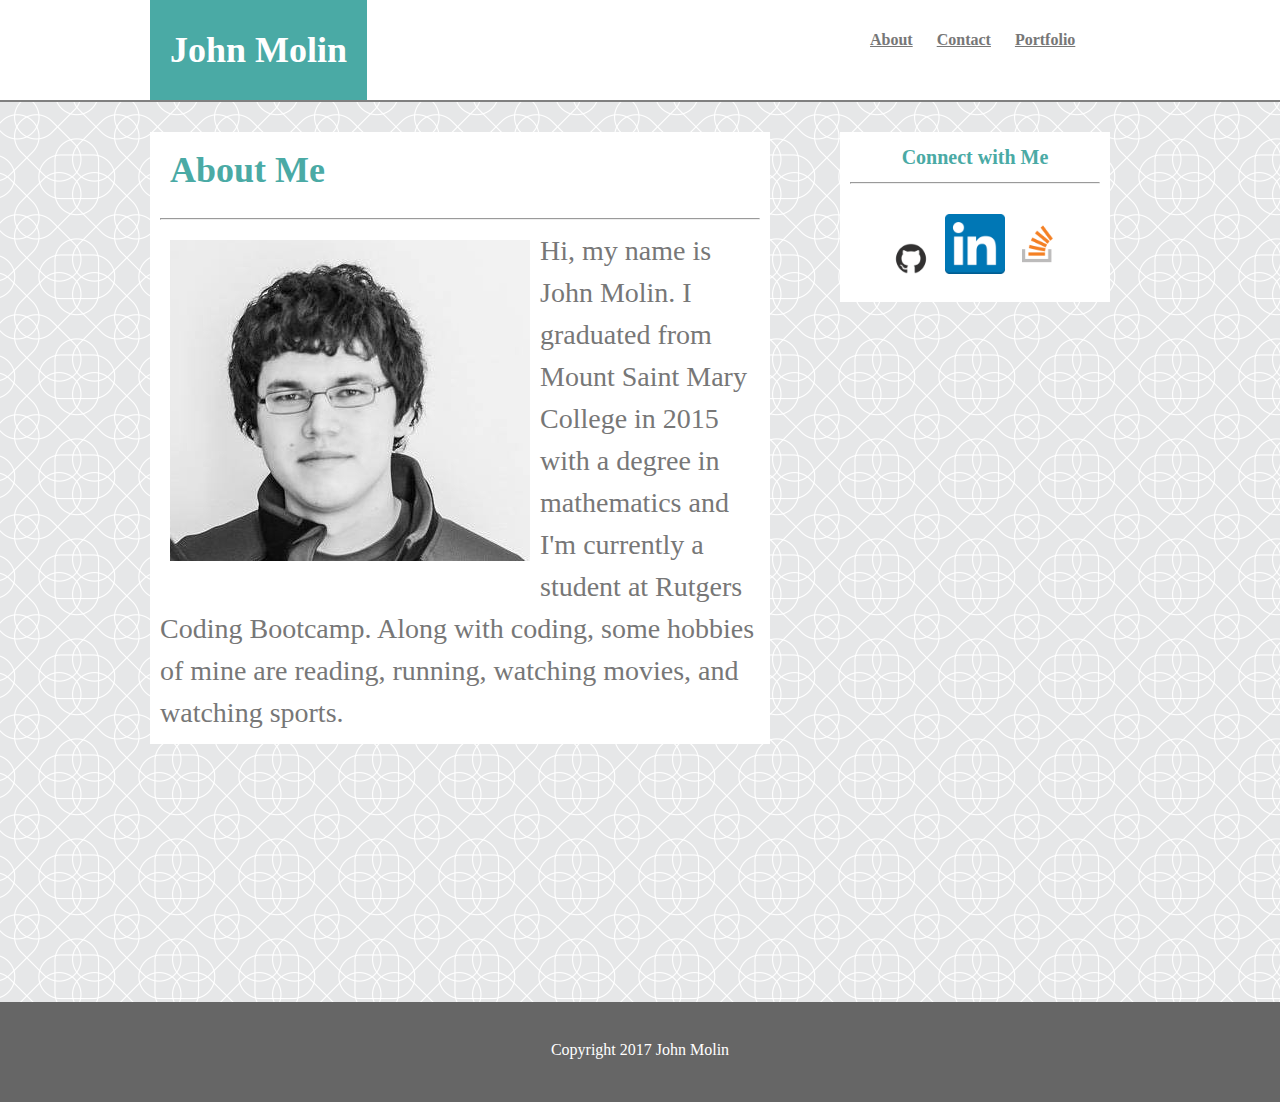
<file: index.html>
<!DOCTYPE html>
<html>
<head>
	<title>John Molin</title>

	<meta name="viewport" content="width=device-width, initial-scale=1.0">

	<link rel="stylesheet" type="text/css" href="assets/css/reset.css">
	<link rel="stylesheet" type="text/css" href="assets/css/style.css">
</head>
<body>

	<header>
		<div class="mainTitle">
			John Molin
		</div>
		<div class="links">
			<a href="#" class="individ">About</a>
			<a href="contact.html" class="individ">Contact</a>
			<a href="portfolio.html" class="individ">Portfolio</a>
		</div>
	</header>
	
	<div class="content wrapper">
		<div class="main">
			<h1>About Me</h1>
			<hr>
			<div class="mainSection">
				<div class="profilePic">
					<img id="imageOne" src="assets/images/me1.png" alt="Me">
				</div>
				<div class="para">
				Hi, my name is John Molin. I graduated from Mount Saint Mary College in 2015 with a degree in mathematics and I'm currently a student at Rutgers Coding Bootcamp. Along with coding, some hobbies of mine are reading, running, watching movies, and watching sports.
				</div>
			</div>
		</div>

		<div class="connect">
			<h2>Connect with Me</h2>
			<hr>
			<div class="connectLinks">
				<a href="https://github.com/johnmolin91"><img src="assets/images/github-mark.png" alt="Github" class="connectImages"></a>
				<a href="https://www.linkedin.com/in/john-molin-a0327612/"><img src="assets/images/linkedin.png" alt="LinkedIn" class="connectImages"></a>
				<a href="https://stackoverflow.com/users/7021030/johnmolin91"><img src="assets/images/stack-overflow.png" alt="StakcOveflow" class="connectImages"></a>
			</div>
		</div>
	</div>
	<div class="push"></div>
	<footer>
		<div class="footerText">
			Copyright 2017 John Molin
		</div>
	</footer>



</body>
</html>
</file>
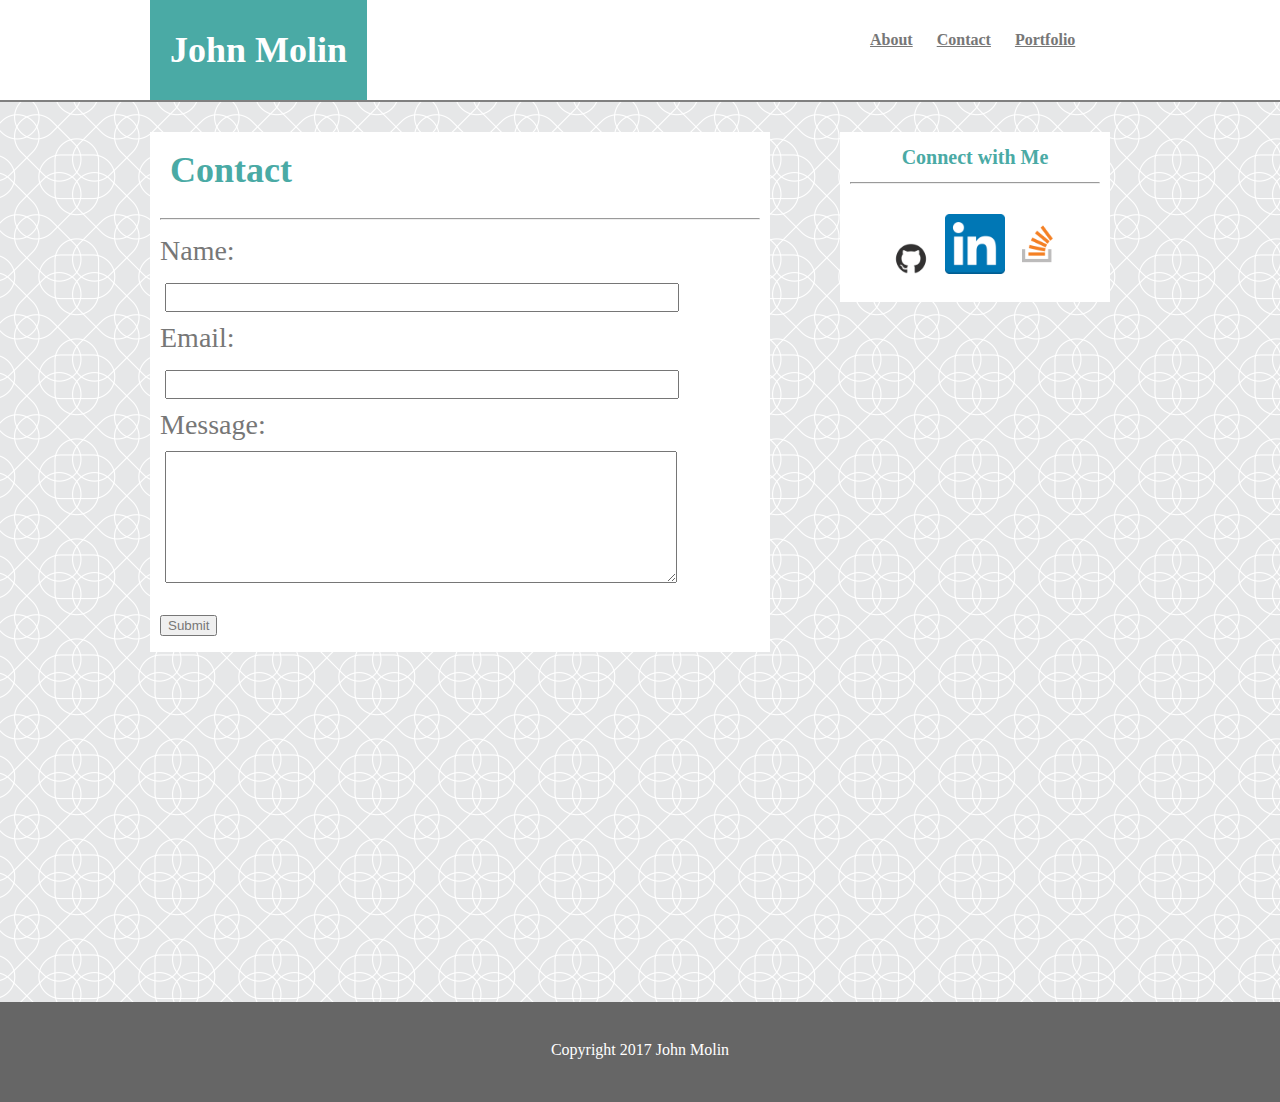
<file: contact.html>
<!DOCTYPE html>
<html>
<head>
	<title>John Molin</title>

	<meta name="viewport" content="width=device-width, initial-scale=1.0">

	<link rel="stylesheet" type="text/css" href="assets/css/reset.css">
	<link rel="stylesheet" type="text/css" href="assets/css/style.css">
</head>
<body>

	<header>
		<div class="mainTitle">
			John Molin
		</div>
		<div class="links">
			<a href="index.html" class="individ">About</a>
			<a href="#" class="individ">Contact</a>
			<a href="portfolio.html" class="individ">Portfolio</a>
		</div>
	</header>
	
	<div class="content wrapper">
		<div class="main">
			<h1>Contact</h1>
			<hr>
			<div class="mainSection">
				<div class="forms">
					<form>
	  					Name:<br>
	  					<input type="text" name="name" id="name"><br>
	  					Email:<br>
	  					<input type="text" name="email" id="email"><br>
	  					Message:<br>
	  					<textarea type="text" name="message" id="message" textarea rows="8" cols="80"></textarea><br>
					</form>
					<button type="submit" value="Submit">Submit</button>
				</div>
			</div>
		</div>

		<div class="connect">
			<h2>Connect with Me</h2>
			<hr>
			<div class="connectLinks">
				<a href="https://github.com/johnmolin91"><img src="assets/images/github-mark.png" alt="Github" class="connectImages"></a>
				<a href="https://www.linkedin.com/in/john-molin-a0327612/"><img src="assets/images/linkedin.png" alt="LinkedIn" class="connectImages"></a>
				<a href="https://stackoverflow.com/users/7021030/johnmolin91"><img src="assets/images/stack-overflow.png" alt="StackOveflow" class="connectImages"></a>
			</div>
		</div>
	</div>
	<div class="push"></div>
	<footer>
		<div class="footerText">
			Copyright 2017 John Molin
		</div>
	</footer>



</body>
</html>
</file>
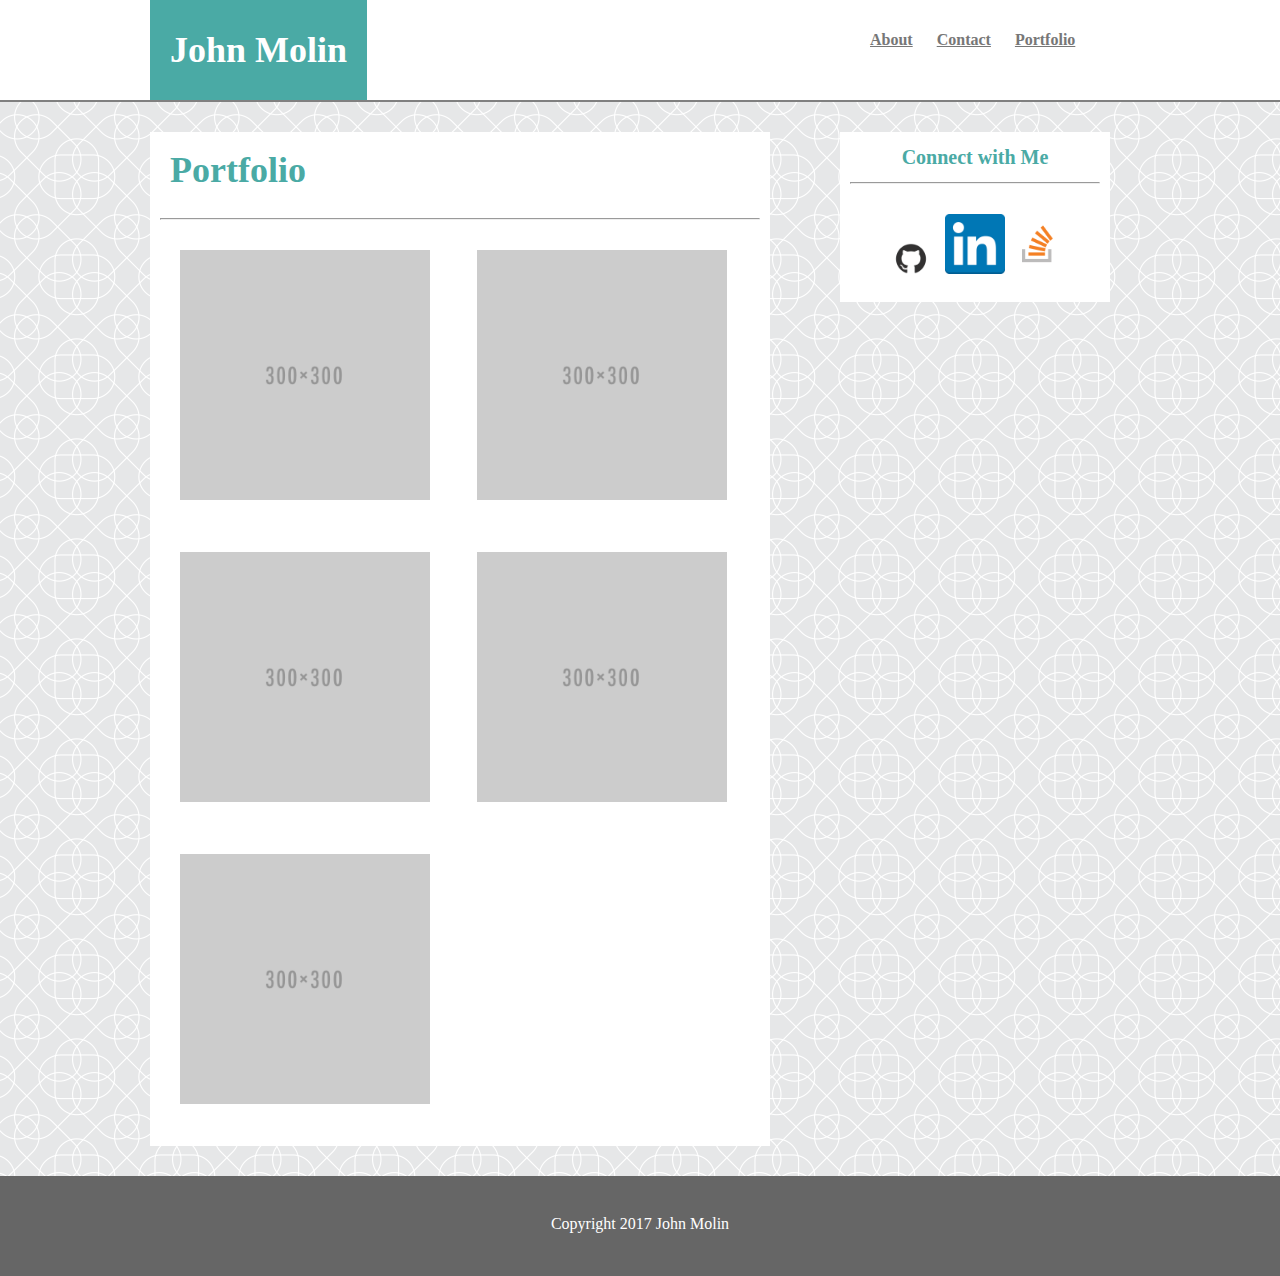
<file: portfolio.html>
<!DOCTYPE html>
<html>
<head>
	<title>John Molin</title>

	<meta name="viewport" content="width=device-width, initial-scale=1.0">

	<link rel="stylesheet" type="text/css" href="assets/css/reset.css">
	<link rel="stylesheet" type="text/css" href="assets/css/style.css">
</head>
<body>

	<header>
		<div class="mainTitle">
			John Molin
		</div>
		<div class="links">
			<a href="index.html" class="individ">About</a>
			<a href="contact.html" class="individ">Contact</a>
			<a href="#" class="individ">Portfolio</a>
		</div>
	</header>
	
	<div class="content wrapper">
		<div class="main">
			<h1>Portfolio</h1>
			<hr>
			<div class="mainSection">
				<div class="projects">
					<img src="assets/images/placeholder.png" alt="Placeholder1" class="placeholder">
					<img src="assets/images/placeholder.png" alt="Placeholder1" class="placeholder">
					<img src="assets/images/placeholder.png" alt="Placeholder1" class="placeholder">
					<img src="assets/images/placeholder.png" alt="Placeholder1" class="placeholder">
					<img src="assets/images/placeholder.png" alt="Placeholder1" class="placeholder">
				</div>
			</div>
		</div>

		<div class="connect">
			<h2>Connect with Me</h2>
			<hr>
			<div class="connectLinks">
				<a href="https://github.com/johnmolin91"><img src="assets/images/github-mark.png" alt="Github" class="connectImages"></a>
				<a href="https://www.linkedin.com/in/john-molin-a0327612/"><img src="assets/images/linkedin.png" alt="LinkedIn" class="connectImages"></a>
				<a href="https://stackoverflow.com/users/7021030/johnmolin91"><img src="assets/images/stack-overflow.png" alt="StackOveflow" class="connectImages"></a>
			</div>
		</div>
	</div>
	<div class="push"></div>
	<footer>
		<div class="footerText">
			Copyright 2017 John Molin
		</div>
	</footer>



</body>
</html>
</file>
<file: assets/css/style.css>
* {
	color: #777777;
	font-family: 'Arial', 'Helvetica Neue', Helvetica, sans-serif;
	margin: 0;
}

html, body {
	height: 100%;
}

.wrapper {
	min-height: 100%;
	height: auto !important;
	height: 100%;
	margin: 0 auto -100px;
}

.push {
	margin-bottom: 50px;
	height: 50px;
}

body {
	background:url("../images/intersection.png");
}

header {
	background-color:#ffffff;
	border-color: #cccccc;
	height: 100px;
	line-height: 80px;
	font-weight: bold;
	border-bottom-style: solid;
	border-bottom-width: 2px;
	border-bottom-color: grey;
}

.mainTitle {
	background-color: #4aaaa5;
	color: white;
	margin-left: 150px;
	float: left;
	font-size: 36px;
	padding: 10px 20px;
}

.links {
	margin-left: 870px;
	word-spacing: 20px;
	width: 270px;
}

h1 {
	color: #4aaaa5;
	font-family: 'Georgia', Times, Times New Roman, serif;
	font-size: 36px;
	font-weight: bold;
	padding: 20px;
}

h2 {
	color: #4aaaa5;
	font-family: 'Georgia', Times, Times New Roman, serif;
	font-size: 20px;
	font-weight: bold;
	text-align: center;
	padding: 5px;
}

footer {
	background-color: #666666;
	clear: both;
	height: 100px;
	right: 0;
	bottom: 0;
	left: 0;
}

.footerText {
	color: white;
	text-align: center;
	padding-top: 40px
}

.content {
	width: 960px;
	margin-left: 150px;
}

.main {
	background-color: #ffffff;
	border-color: #dddddd;
	width: 620px;
	clear: both;
	margin-top: 30px;
	margin-bottom: 30px;
	float: left;
}

.mainSection {
	font-size: 28px;
	line-height: 1.5;
	padding: 10px;
}

.profilePic {
	padding: 10px;
	float: left;
}

.placeholder {
	width: 250px;
	margin: 20px;
}

.connect {
	background-color: #ffffff;
	border-color: #dddddd;
	width: 270px;
	margin-top: 30px;
	padding-top: 10px;
	display: inline-block;
	float: right;
	height: 160px;
	text-align: center;
}

.connectImages {
	width: 60px;
	margin-top: 30px;
}

input, textarea {
	padding: 5px;
	margin: 5px;
	width: 500px;
}

hr {
	margin: 10px;
	margin-bottom: 0px;
}

@media screen and (max-width: 980px) {
	.links {
		margin-left: 570px;
	}
	.para, .forms, .projects {
		font-size: 24px;
		clear: both;
	}
	.main {
		width: 350px;
	}
	.mainSection {
		width: 300px;
	}
	#imageOne {
		width: 300px;
	}
	input, textarea {
		width: 300px;
	}
	.projects {
		align-content: center;
		padding: 10px;
	}
	.connect {
		position: absolute;
		margin-left: 30px;
	}
}

@media screen and (max-width: 768px) {
	.mainTitle {
		margin-left: 20px;
	}
	.links {
		margin-left: 400px;
	}
	.content {
		margin-left: 20px;
		width: 650px;
	}
	.main {
		width: 650px;
		float: none;
	}
	.mainSection {
		width: 600px;
	}
	.para {
		clear: none;
	}
	.projects {
		width: 600px;
	}
	.placeholder {
		margin: 5px;
		padding: 10px;
	}
	h2 {
		text-align: left;
		margin-left: 10px;
	}
	.connect {
		position: static;
		width: 650px;
		margin: 0 0 20px 0;
		text-align: left;
	}
	.connectLinks {
		margin-left: 10px;
	}
	input {
		width: 600px;
	}
	textarea {
		width: 600px;
	}
}

@media screen and (max-width: 640px) {
	header {
		height: 150px;
	}
	.mainTitle {
		width: 620px;
		float: none;
		font-size: 36px;
		padding: 1px;
		text-align: center;
		margin: 2px;
	}
	.links {
		font-size: 24px;
		text-align: center;
		margin: 10px;
		width: 600px;
		word-spacing: 100px;
		height: 50px;
		line-height: 50px;

	}
	.content, .main, .mainSection{
		width: 550px;
	}
	#imageOne {
		width: 500px;
	}
	.para {
		clear: both;
	}
	.connect {
		width: 550px;
	}
	.projects {
		width: 550px;
		margin: 0px;
	}
	.placeholder {
		width: 500px;
		padding: 0px;
		margin: 5px;
	}
	input {
		width: 500px;
	}
	textarea {
		width: 500px;
	}
}
</file>
